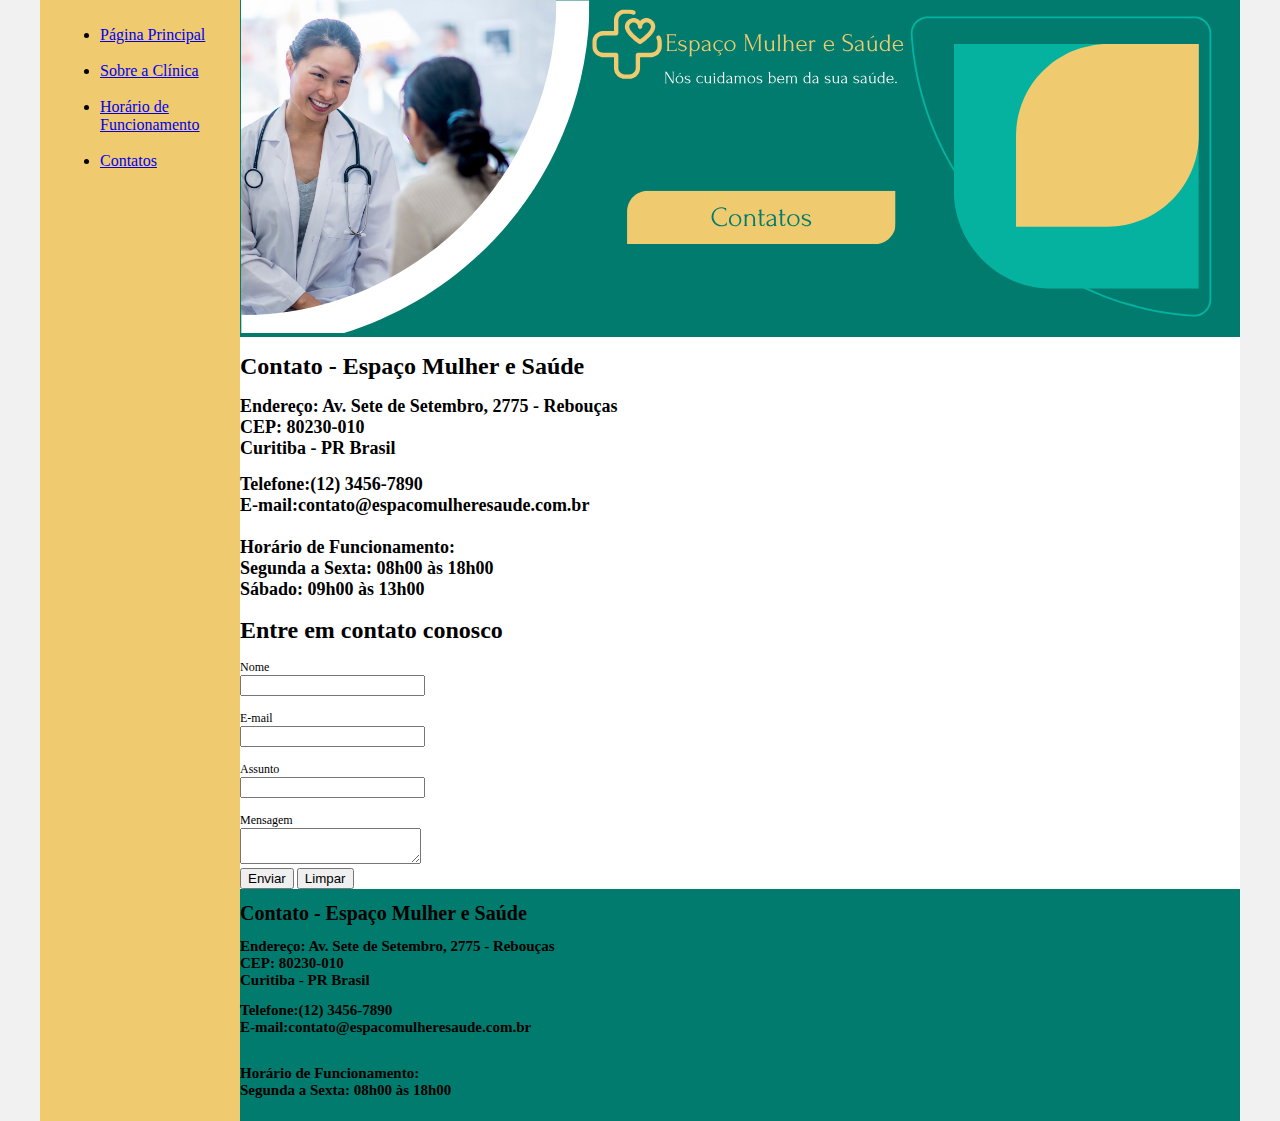
<file: Espaço Mulher e Saúde/Contatos.html>
<!DOCTYPE html>
<html lang="en">

<head>
    <meta charset="UTF-8">
    <meta http-equiv="X-UA-Compatible" content="IE=edge">
    <meta name="viewport" content="width=device-width, initial-scale=1.0">
    <title>Contatos</title>
    <link rel="stylesheet" href="../base.css">
</head>

<body>
    <div class="wrapper">
        <div class="menu">
            <ul>
                <li><a href="http://127.0.0.1:5500/index.html">Página Principal</a></li><br>
                <li><a href="http://127.0.0.1:5500/Espa%C3%A7o%20Mulher%20e%20Sa%C3%BAde/Sobre%20a%20Cl%C3%ADnica.html">Sobre
                        a Clínica</a></li><br>
                <li><a
                        href="http://127.0.0.1:5500/Espa%C3%A7o%20Mulher%20e%20Sa%C3%BAde/Hor%C3%A1rio%20de%20Funcionamento.html">Horário
                        de Funcionamento</a></li><br>
                <li><a href="http://127.0.0.1:5500/Espa%C3%A7o%20Mulher%20e%20Sa%C3%BAde/Contatos.html">Contatos</a>
                </li><br>

            </ul>
        </div>

        <div class="main">
            <div class="header">
                <img src="4.svg" width="1000">
            </div>

            <div class="content-contatos">
                <div>
                    <div>
                        <h1>Contato - Espaço Mulher e Saúde</h1>
                        <h2>
                            Endereço:
                            Av. Sete de Setembro, 2775 - Rebouças
                            <br> CEP: 80230-010</br>
                            Curitiba - PR Brasil
                        </h2>
                        <h2> Telefone:(12) 3456-7890

                            <br> E-mail:contato@espacomulheresaude.com.br</br>

                            <br>Horário de Funcionamento:</br>
                            Segunda a Sexta: 08h00 às 18h00
                            <br> Sábado: 09h00 às 13h00</br>

                        </h2>
                    </div>
                    <div class="iframe-map">

                        <iframe
                            src="https://www.google.com/maps/embed?pb=!1m18!1m12!1m3!1d3603.004881511369!2d-49.26913512385737!3d-25.438100333213722!2m3!1f0!2f0!3f0!3m2!1i1024!2i768!4f13.1!3m3!1m2!1s0x94dce468bd71a9c3%3A0xd42dc845c0cb1b6c!2sAv.%20Sete%20de%20Setembro%2C%202775%20-%20Batel%2C%20Curitiba%20-%20PR%2C%2080230-010!5e0!3m2!1spt-BR!2sbr!4v1708655773425!5m2!1spt-BR!2sbr"
                            width="500" height="500" style="border:0;" allowfullscreen="" loading="lazy"
                            referrerpolicy="no-referrer-when-downgrade">
                        </iframe>
                    </div>
                </div>

                <form method="post">
                    <div class="form">
                        <h1>Entre em contato conosco</h1>
                        <label>Nome</label><input type="text" name="name"><br>
                        <label>E-mail</label><input type="email" name="email"><br>
                        <label>Assunto</label><input type="text" name="Assunto"><br>
                        <label for="Mensagem">Mensagem</label>
                        <div class="fomr-textarea">
                            <textarea id="Mensagem" name="Mensagem"></textarea><br>
                        </div>
                        <button type="submit">Enviar</button>
                        <button type="reset">Limpar</button>
                    </div>

                </form>

            </div>

            <div class="footer-endereço">
                <div>
                    <h1>Contato - Espaço Mulher e Saúde</h1>
                    <h2>
                        Endereço:
                        Av. Sete de Setembro, 2775 - Rebouças
                        <br> CEP: 80230-010</br>
                        Curitiba - PR Brasil
                    </h2>
                    <h2> Telefone:(12) 3456-7890

                        <br> E-mail:contato@espacomulheresaude.com.br</br>
                    </h2>
                </div>

                <div class="footer-horário">
                    <div>
                        <h2> <br>Horário de Funcionamento:</br>
                            Segunda a Sexta: 08h00 às 18h00

                    </div>


                </div>


            </div>
        </div>
    </div>
</body>

</html>
</file>
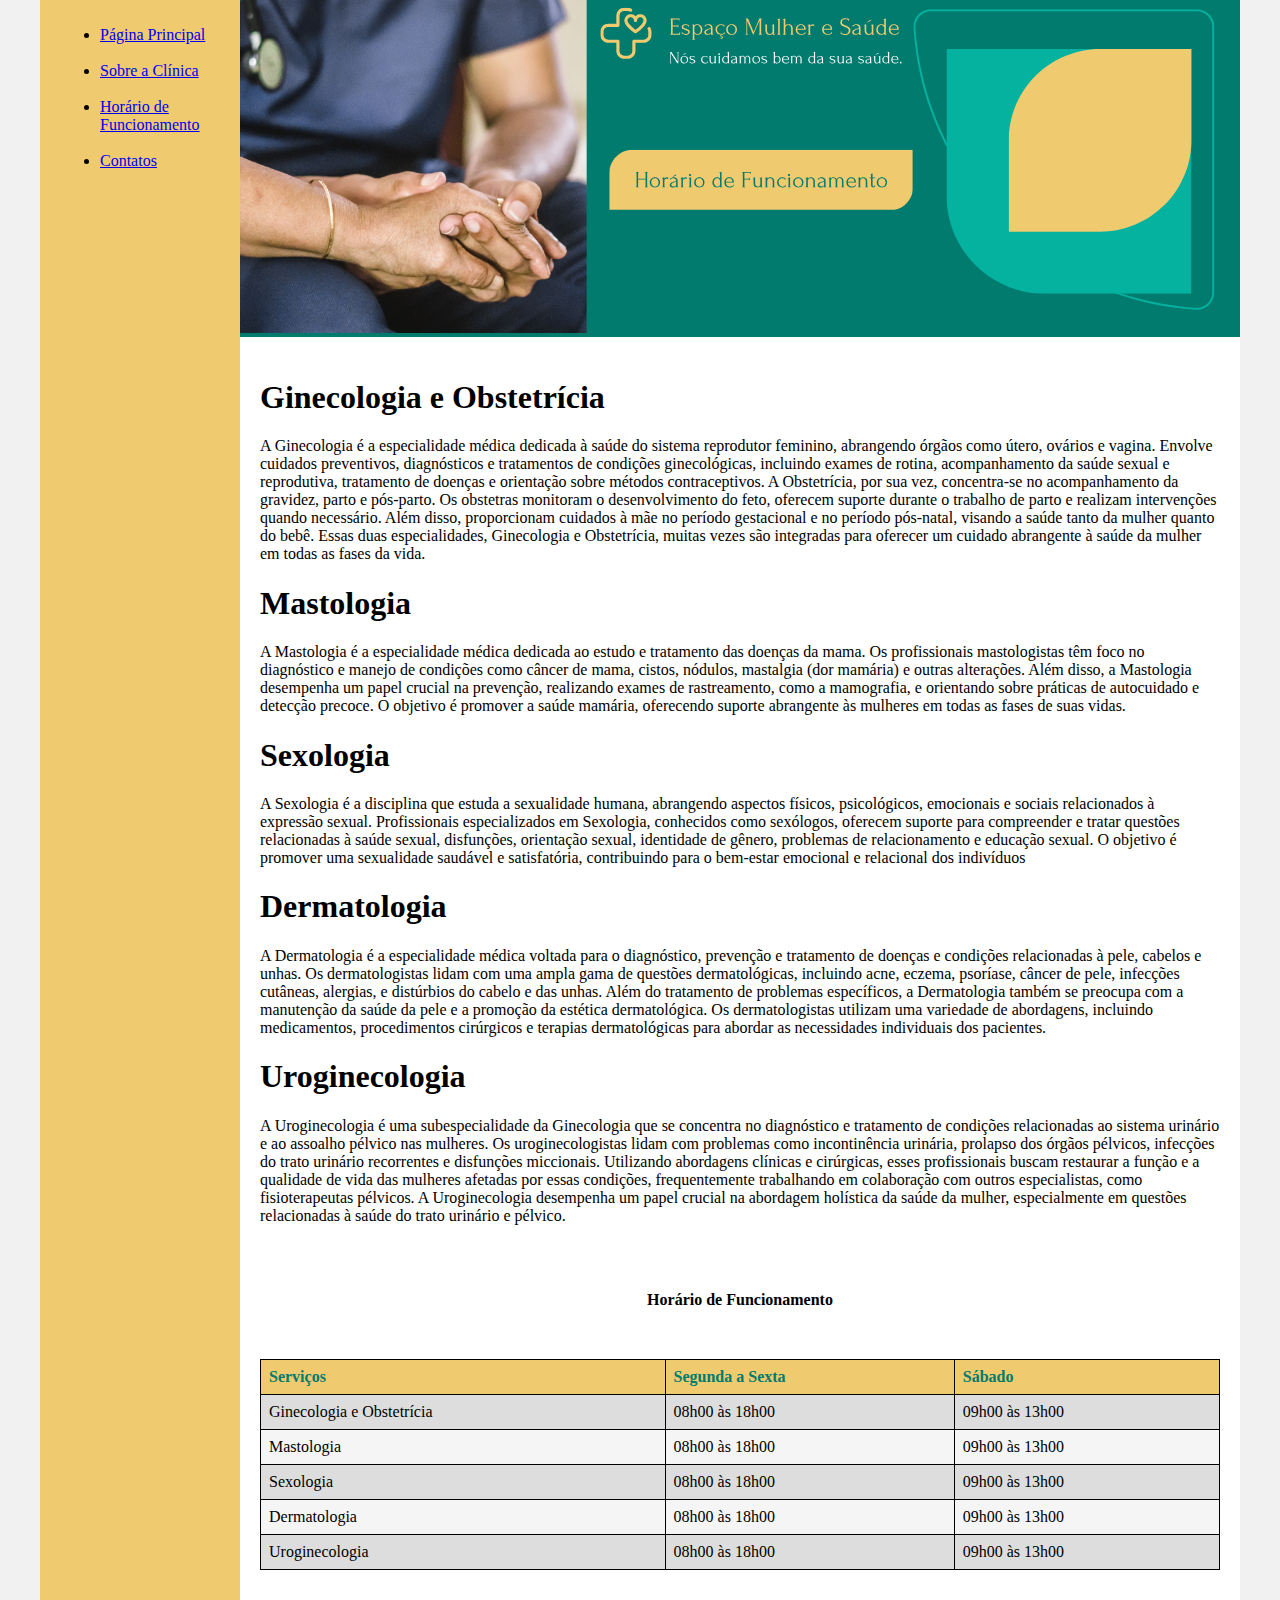
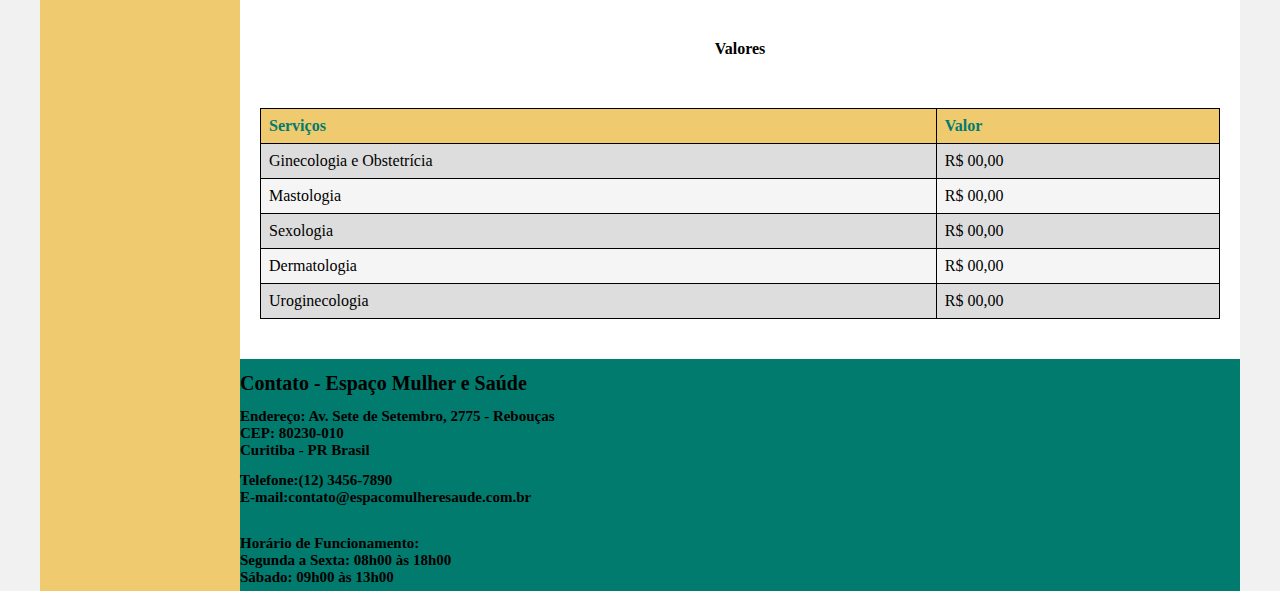
<file: Espaço Mulher e Saúde/Horário de Funcionamento.html>
<!DOCTYPE html>
<html lang="en">

<head>
    <meta charset="UTF-8">
    <meta http-equiv="X-UA-Compatible" content="IE=edge">
    <meta name="viewport" content="width=device-width, initial-scale=1.0">
    <title>Horário de Atendimento</title>
    <link rel="stylesheet" href="../base.css">

</head>

<body>
    <div class="wrapper">
        <div class="menu">
            <ul>
                <li><a href="http://127.0.0.1:5500/index.html">Página Principal</a></li><br>
                <li><a href="http://127.0.0.1:5500/Espa%C3%A7o%20Mulher%20e%20Sa%C3%BAde/Sobre%20a%20Cl%C3%ADnica.html">Sobre
                        a Clínica</a></li><br>
                <li><a
                        href="http://127.0.0.1:5500/Espa%C3%A7o%20Mulher%20e%20Sa%C3%BAde/Hor%C3%A1rio%20de%20Funcionamento.html">Horário
                        de Funcionamento</a></li><br>
                <li><a href="http://127.0.0.1:5500/Espa%C3%A7o%20Mulher%20e%20Sa%C3%BAde/Contatos.html">Contatos</a>
                </li><br>

            </ul>
        </div>

        <div class="main">
            <div class="header">

                <img src="3.svg" width="1000">
            </div>

            <div class="content">

                <h1>Ginecologia e Obstetrícia </h1>
                <p>A Ginecologia é a especialidade médica dedicada à saúde do sistema reprodutor feminino, abrangendo
                    órgãos como útero, ovários e vagina. Envolve cuidados preventivos, diagnósticos e tratamentos de
                    condições ginecológicas, incluindo exames de rotina, acompanhamento da saúde sexual e reprodutiva,
                    tratamento de doenças e orientação sobre métodos contraceptivos.

                    A Obstetrícia, por sua vez, concentra-se no acompanhamento da gravidez, parto e pós-parto. Os
                    obstetras monitoram o desenvolvimento do feto, oferecem suporte durante o trabalho de parto e
                    realizam intervenções quando necessário. Além disso, proporcionam cuidados à mãe no período
                    gestacional e no período pós-natal, visando a saúde tanto da mulher quanto do bebê. Essas duas
                    especialidades, Ginecologia e Obstetrícia, muitas vezes são integradas para oferecer um cuidado
                    abrangente à saúde da mulher em todas as fases da vida.
                </p>
                <h1>Mastologia</h1>
                <p> A Mastologia é a especialidade médica dedicada ao estudo e tratamento das doenças da mama. Os
                    profissionais mastologistas têm foco no diagnóstico e manejo de condições como câncer de mama,
                    cistos, nódulos, mastalgia (dor mamária) e outras alterações. Além disso, a Mastologia desempenha um
                    papel crucial na prevenção, realizando exames de rastreamento, como a mamografia, e orientando sobre
                    práticas de autocuidado e detecção precoce. O objetivo é promover a saúde mamária, oferecendo
                    suporte abrangente às mulheres em todas as fases de suas vidas.
                </p>
                <h1> Sexologia</h1>
                <p>A Sexologia é a disciplina que estuda a sexualidade humana, abrangendo aspectos físicos,
                    psicológicos, emocionais e sociais relacionados à expressão sexual. Profissionais especializados em
                    Sexologia, conhecidos como sexólogos, oferecem suporte para compreender e tratar questões
                    relacionadas à saúde sexual, disfunções, orientação sexual, identidade de gênero, problemas de
                    relacionamento e educação sexual. O objetivo é promover uma sexualidade saudável e satisfatória,
                    contribuindo para o bem-estar emocional e relacional dos indivíduos
                </p>
                <h1>Dermatologia </h1>
                <p>A Dermatologia é a especialidade médica voltada para o diagnóstico, prevenção e tratamento de doenças
                    e condições relacionadas à pele, cabelos e unhas. Os dermatologistas lidam com uma ampla gama de
                    questões dermatológicas, incluindo acne, eczema, psoríase, câncer de pele, infecções cutâneas,
                    alergias, e distúrbios do cabelo e das unhas. Além do tratamento de problemas específicos, a
                    Dermatologia também se preocupa com a manutenção da saúde da pele e a promoção da estética
                    dermatológica. Os dermatologistas utilizam uma variedade de abordagens, incluindo medicamentos,
                    procedimentos cirúrgicos e terapias dermatológicas para abordar as necessidades individuais dos
                    pacientes.</p>
                <h1>Uroginecologia</h1>
                <p>A Uroginecologia é uma subespecialidade da Ginecologia que se concentra no diagnóstico e tratamento
                    de condições relacionadas ao sistema urinário e ao assoalho pélvico nas mulheres. Os
                    uroginecologistas lidam com problemas como incontinência urinária, prolapso dos órgãos pélvicos,
                    infecções do trato urinário recorrentes e disfunções miccionais. Utilizando abordagens clínicas e
                    cirúrgicas, esses profissionais buscam restaurar a função e a qualidade de vida das mulheres
                    afetadas por essas condições, frequentemente trabalhando em colaboração com outros especialistas,
                    como fisioterapeutas pélvicos. A Uroginecologia desempenha um papel crucial na abordagem holística
                    da saúde da mulher, especialmente em questões relacionadas à saúde do trato urinário e pélvico.
                </p>

                <table style="float: left;" border="1">

                    <caption>Horário de Funcionamento</caption>

                    <tr>
                        <th>Serviços</th>
                        <th>Segunda a Sexta</th>
                        <th>Sábado</th>
                    </tr>
                    <tr>
                        <td>Ginecologia e Obstetrícia</td>
                        <td> 08h00 às 18h00</td>
                        <td> 09h00 às 13h00</td>
                    </tr>
                    <tr>
                        <td>Mastologia</td>
                        <td> 08h00 às 18h00</td>
                        <td> 09h00 às 13h00</td>
                    </tr>

                    <tr>
                        <td>Sexologia</td>
                        <td> 08h00 às 18h00</td>
                        <td> 09h00 às 13h00</td>
                    </tr>

                    <tr>
                        <td>Dermatologia</td>
                        <td> 08h00 às 18h00</td>
                        <td> 09h00 às 13h00</td>
                    </tr>

                    <tr>
                        <td>Uroginecologia
                        </td>
                        <td> 08h00 às 18h00</td>
                        <td> 09h00 às 13h00</td>
                    </tr>


                </table>

                <table style="float: right;" border="1">
                    <caption>Valores</caption>
                    <tr>
                        <th>Serviços</th>
                        <th>Valor</th>
                    </tr>
                    <tr>
                        <td>Ginecologia e Obstetrícia</td>
                        <td>R$ 00,00</td>
                    </tr>
                    <tr>
                        <td>Mastologia</td>
                        <td>R$ 00,00</td>
                    </tr>

                    <tr>
                        <td>Sexologia</td>
                        <td>R$ 00,00</td>
                    </tr>

                    <tr>
                        <td>Dermatologia</td>
                        <td>R$ 00,00</td>
                    </tr>

                    <tr>
                        <td>Uroginecologia</td>
                        <td>R$ 00,00</td>
                    </tr>
                </table>



            </div>

            <div class="footer-endereço">
                <div>
                    <h1>Contato - Espaço Mulher e Saúde</h1>
                    <h2>
                        Endereço:
                        Av. Sete de Setembro, 2775 - Rebouças
                        <br> CEP: 80230-010</br>
                        Curitiba - PR Brasil
                    </h2>
                    <h2> Telefone:(12) 3456-7890

                        <br> E-mail:contato@espacomulheresaude.com.br</br>
                    </h2>
                </div>

                <div class="footer-horário">
                    <div>
                        <h2> <br>Horário de Funcionamento:</br>
                            Segunda a Sexta: 08h00 às 18h00
                            <br> Sábado: 09h00 às 13h00</br>

                    </div>


                </div>


            </div>
        </div>
    </div>
</body>

</html>
</file>
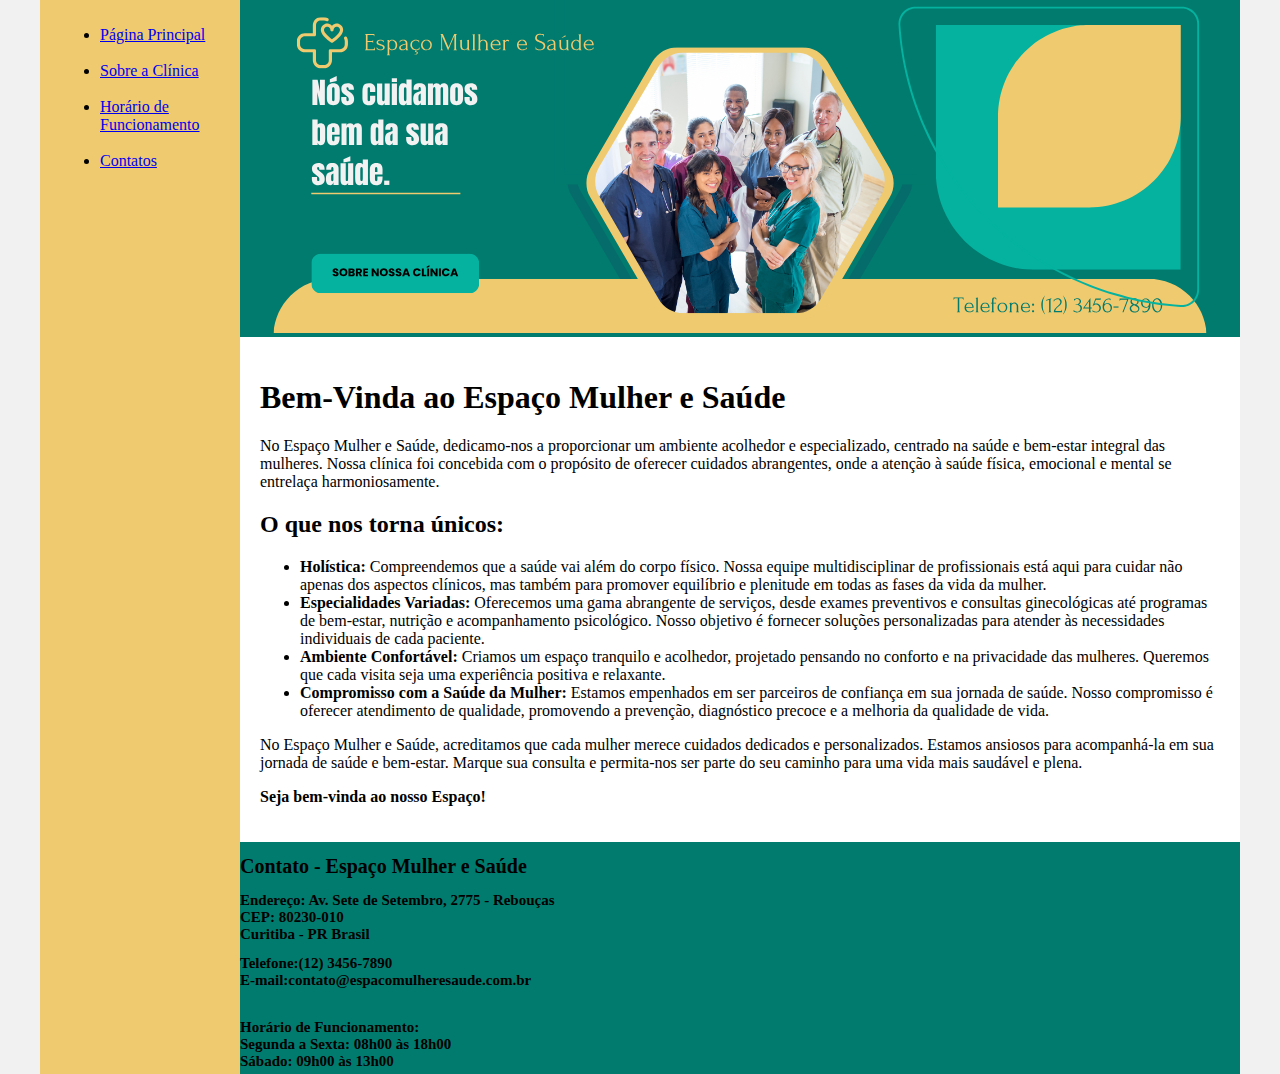
<file: Espaço Mulher e Saúde/Sobre a Clínica.html>
<!DOCTYPE html>
<html lang="en">

<head>
    <meta charset="UTF-8">
    <meta http-equiv="X-UA-Compatible" content="IE=edge">
    <meta name="viewport" content="width=device-width, initial-scale=1.0">
    <title>Sobre a Clínica</title>
    <link rel="stylesheet" href="../base.css">
</head>

<body>
    <div class="wrapper">
        <div class="menu">
            <ul>
                <li><a href="http://127.0.0.1:5500/index.html">Página Principal</a></li><br>
                <li><a href="http://127.0.0.1:5500/Espa%C3%A7o%20Mulher%20e%20Sa%C3%BAde/Sobre%20a%20Cl%C3%ADnica.html">Sobre
                        a Clínica</a></li><br>
                <li><a
                        href="http://127.0.0.1:5500/Espa%C3%A7o%20Mulher%20e%20Sa%C3%BAde/Hor%C3%A1rio%20de%20Funcionamento.html">Horário
                        de Funcionamento</a></li><br>
                <li><a href="http://127.0.0.1:5500/Espa%C3%A7o%20Mulher%20e%20Sa%C3%BAde/Contatos.html">Contatos</a>
                </li><br>

            </ul>
        </div>

        <div class="main">
            <div class="header">
                <img src="2.svg" width="1000">

            </div>

            <div class="content">
                <h1>Bem-Vinda ao Espaço Mulher e Saúde</h1>
                <p>No Espaço Mulher e Saúde, dedicamo-nos a proporcionar um ambiente acolhedor e especializado, centrado
                    na saúde e bem-estar integral das mulheres. Nossa clínica foi concebida com o propósito de oferecer
                    cuidados abrangentes, onde a atenção à saúde física, emocional e mental se entrelaça
                    harmoniosamente. </p>
                <h2>O que nos torna únicos:</h2>
                <ul>
                    <li><strong> Holística:</strong> Compreendemos que a saúde vai além do corpo físico. Nossa equipe
                        multidisciplinar de profissionais está aqui para cuidar não apenas dos aspectos clínicos, mas
                        também para promover equilíbrio e plenitude em todas as fases da vida da mulher.</li>
                    <li><strong>Especialidades Variadas:</strong> Oferecemos uma gama abrangente de serviços, desde
                        exames preventivos e consultas ginecológicas até programas de bem-estar, nutrição e
                        acompanhamento psicológico. Nosso objetivo é fornecer soluções personalizadas para atender às
                        necessidades individuais de cada paciente.
                    </li>
                    <li><strong>Ambiente Confortável:</strong> Criamos um espaço tranquilo e acolhedor, projetado
                        pensando no conforto e na privacidade das mulheres. Queremos que cada visita seja uma
                        experiência positiva e relaxante.
                    </li>
                    <li><strong>Compromisso com a Saúde da Mulher:</strong> Estamos empenhados em ser parceiros de
                        confiança em sua jornada de saúde. Nosso compromisso é oferecer atendimento de qualidade,
                        promovendo a prevenção, diagnóstico precoce e a melhoria da qualidade de vida.</li>
                </ul>
                <p> No Espaço Mulher e Saúde, acreditamos que cada mulher merece cuidados dedicados e personalizados.
                    Estamos ansiosos para acompanhá-la em sua jornada de saúde e bem-estar. Marque sua consulta e
                    permita-nos ser parte do seu caminho para uma vida mais saudável e plena.
                </p>
                <strong>
                    <p>Seja bem-vinda ao nosso Espaço!</p>
                </strong>


            </div>

            <div class="footer-endereço">
                <div>
                    <h1>Contato - Espaço Mulher e Saúde</h1>
                    <h2>
                        Endereço:
                        Av. Sete de Setembro, 2775 - Rebouças
                        <br> CEP: 80230-010</br>
                        Curitiba - PR Brasil
                    </h2>
                    <h2> Telefone:(12) 3456-7890

                        <br> E-mail:contato@espacomulheresaude.com.br</br>
                    </h2>
                </div>

                <div class="footer-horário">
                    <div>
                        <h2> <br>Horário de Funcionamento:</br>
                            Segunda a Sexta: 08h00 às 18h00
                            <br> Sábado: 09h00 às 13h00</br>

                    </div>


                </div>


            </div>
        </div>
    </div>
</body>

</html>
</file>
<file: base.css>
html,
body {
    margin: 0;
}

body {
    background-color: #f1f1f1;
    display: flex;
    justify-content: center;
}

.wrapper {
    width: 1200px;
    display: flex;
    margin: 0 auto;
    background-color: aquamarine;
}

.main {
    display: flex;
    flex-flow: column;
    width: 85%;
}

.menu {
    width: 15%;
    background-color: #EFCA6F;
    padding: 10px 20px 0px;
}

.header {
    background-color: #017B6E;
    min-height: 150px;
    width: 100%;
}

.content {
    background-color: white;
    min-height: 300px;
    padding: 20px;
}

.footer {
    background-color: #017B6E;
    min-height: 10px;
}

caption {
    caption-side: top;
    padding: 50px;
    font-weight: bold;
}

table {
    border: 1px solid black;
    border-collapse: collapse;
    background-color: #f5f5f5;
    width: 100%;
    margin-bottom: 20px;
}

th,
td {
    padding: 8px;
    text-align: left;
}

th {
    background-color: #EFCA6F;
    color: #017B6E;
}

tr:nth-child(even) {
    background-color: #ddd;
}

tr:hover {
    cursor: pointer;
    background-color: #017B6E
}

.iframe-map {
    div {
        width: 300px;
        border: 15px solid green;
        padding: 50px;
        margin: 20px;
      }
    position: absolute;
    top: 360px;
    left: 1000px;
    right: 1000px;
    align-items: right;





}

.content-contatos {
    background-color: white;
    font-size: 12px;
}

.footer-endereço {
    h2 {
        text-align: left;
    }

    font-size: 10px;
    background-color:#017B6E;
}

.footer-horário {

    h2 {
        text-align: top;
        top: 200px;
        ;
    }

    h2 {
        height: 60px;
        width: 986px;
    }

    font-size: 10px;
    background-color:#017B6E;
}

.footer-img {
    text-align: right;
    height: 10px;
    width: 10px;


}

.form {
    input {
        display: block;
    }
    
    
    font-size: 12px;
    text-align: left;

}

.content-inicio {
    background-color: white;
    font-size: 20px;
}

.gif {
    text-align: center;



}
</file>
